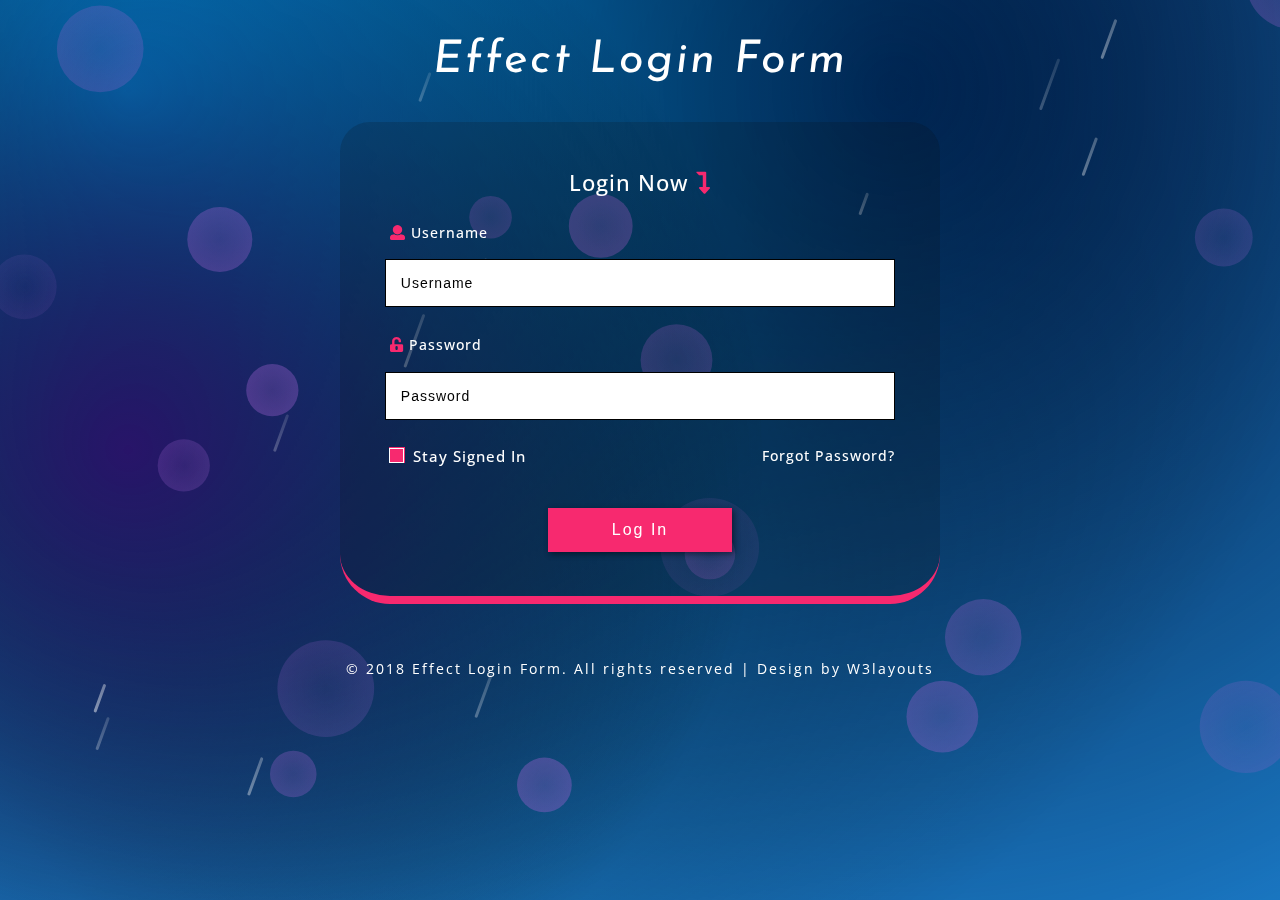
<file: AkademiPlusFinishingProject/wwwroot/effect_login_form-web/index.html>
<!--Author: W3layouts
Author URL: http://w3layouts.com
License: Creative Commons Attribution 3.0 Unported
License URL: http://creativecommons.org/licenses/by/3.0/
-->
<!DOCTYPE HTML>
<html lang="zxx">

<head>
	<title>Effect Login Form Responsive Widget Template :: w3layouts</title>
	<!-- Meta tag Keywords -->
	<meta name="viewport" content="width=device-width, initial-scale=1">
	<meta charset="UTF-8" />
	<meta name="keywords" content="Effect Login Form Responsive Widget,Login form widgets, Sign up Web forms , Login signup Responsive web form,Flat Pricing table,Flat Drop downs,Registration Forms,News letter Forms,Elements"
	/>
	<script>
		addEventListener("load", function () {
			setTimeout(hideURLbar, 0);
		}, false);

		function hideURLbar() {
			window.scrollTo(0, 1);
		}
	</script>
	<!-- Meta tag Keywords -->
	<!-- css files -->
	<link rel="stylesheet" href="css/style.css" type="text/css" media="all" />
	<!-- Style-CSS -->
	<link rel="stylesheet" href="css/fontawesome-all.css">
	<!-- Font-Awesome-Icons-CSS -->
	<!-- //css files -->
	<!-- web-fonts -->
	<link href="//fonts.googleapis.com/css?family=Josefin+Sans:100,100i,300,300i,400,400i,600,600i,700,700i" rel="stylesheet">
	<link href="//fonts.googleapis.com/css?family=Open+Sans:300,300i,400,400i,600,600i,700,700i,800,800i" rel="stylesheet">
	<!-- //web-fonts -->
</head>

<body>
	<!-- bg effect -->
	<div id="bg">
		<canvas></canvas>
		<canvas></canvas>
		<canvas></canvas>
	</div>
	<!-- //bg effect -->
	<!-- title -->
	<h1>Effect Login Form</h1>
	<!-- //title -->
	<!-- content -->
	<div class="sub-main-w3">
		<form action="#" method="post">
			<h2>Login Now
				<i class="fas fa-level-down-alt"></i>
			</h2>
			<div class="form-style-agile">
				<label>
					<i class="fas fa-user"></i>
					Username
				</label>
				<input placeholder="Username" name="Name" type="text" required="">
			</div>
			<div class="form-style-agile">
				<label>
					<i class="fas fa-unlock-alt"></i>
					Password
				</label>
				<input placeholder="Password" name="Password" type="password" required="">
			</div>
			<!-- checkbox -->
			<div class="wthree-text">
				<ul>
					<li>
						<label class="anim">
							<input type="checkbox" class="checkbox" required="">
							<span>Stay Signed In</span>
						</label>
					</li>
					<li>
						<a href="#">Forgot Password?</a>
					</li>
				</ul>
			</div>
			<!-- //checkbox -->
			<input type="submit" value="Log In">
		</form>
	</div>
	<!-- //content -->

	<!-- copyright -->
	<div class="footer">
		<p>&copy; 2018 Effect Login Form. All rights reserved | Design by
			<a href="http://w3layouts.com">W3layouts</a>
		</p>
	</div>
	<!-- //copyright -->

	<!-- Jquery -->
	<script src="js/jquery-3.3.1.min.js"></script>
	<!-- //Jquery -->

	<!-- effect js -->
	<script src="js/canva_moving_effect.js"></script>
	<!-- //effect js -->

</body>

</html>
</file>
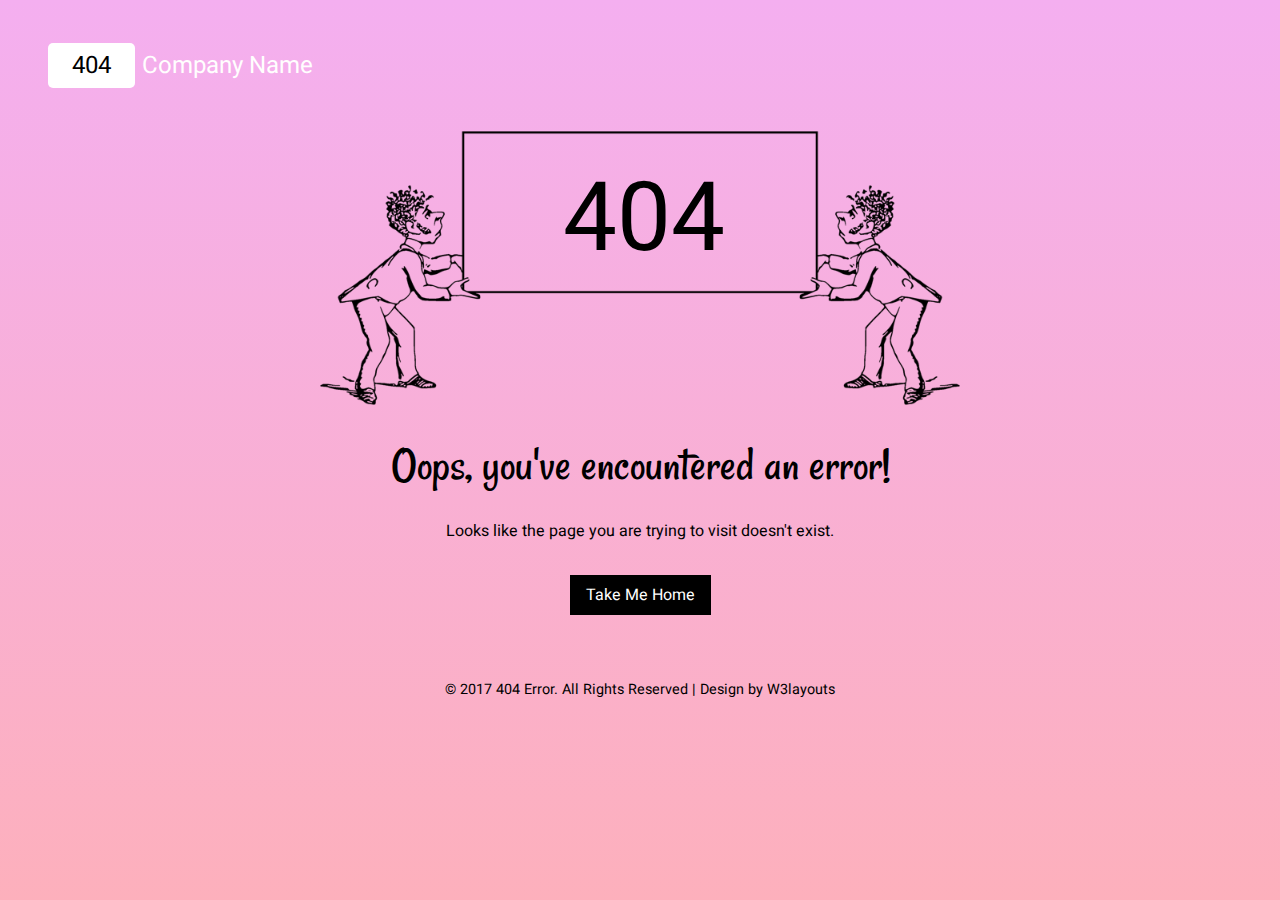
<file: AkademiPlusFinishingProject/wwwroot/web404_error-web_Free/index.html>
<!--Author: W3layouts
Author URL: http://w3layouts.com
License: Creative Commons Attribution 3.0 Unported
License URL: http://creativecommons.org/licenses/by/3.0/
-->
<!DOCTYPE html>
<html lang="en">
<head>
<title>404 Error a Flat Responsive Widget Template :: w3layouts</title>
<meta name="viewport" content="width=device-width, initial-scale=1" />
<meta http-equiv="Content-Type" content="text/html; charset=utf-8" />
<meta name="keywords" content="404 Error Responsive, Login Form Web Template, Flat Pricing Tables, Flat Drop-Downs, Sign-Up Web Templates, Flat Web Templates, Login Sign-up Responsive Web Template, Smartphone Compatible Web Template, Free Web Designs for Nokia, Samsung, LG, Sony Ericsson, Motorola Web Design" />
<script type="application/x-javascript"> addEventListener("load", function() { setTimeout(hideURLbar, 0); }, false); function hideURLbar(){ window.scrollTo(0,1); } </script>
<!-- font files -->
<link href="//fonts.googleapis.com/css?family=Heebo:100,300,400,500,700,800,900" rel="stylesheet">
<link href="//fonts.googleapis.com/css?family=Rancho" rel="stylesheet">
<!-- /font files -->
<!-- css files -->
<link href="css/style.css" rel="stylesheet" type="text/css" media="all" />
<!-- /css files -->
<body>
<div class="agileits-main">
	<a href="#"><h1><span>404</span>Company name</h1></a>
	<div class="w3ls-container text-center">
		<div class="w3layouts-image text-center">
			<img src="images/board.png" alt="" />
			<h2 class="header-w3ls">404</h2>
		</div>	
		<h3 class="img-txt">Oops, you've encountered an error!</h3>
		<p>Looks like the page you are  trying to visit doesn't exist.</p>
		<div class="agileits-link">
			<a href="index.html">take me home</a>
		</div>	
	</div>
	<div class="w3ls-footer">
		<p> &copy; 2017 404 Error. All Rights Reserved | Design by <a href="http://w3layouts.com" target="=_blank">W3layouts</a></p>
	</div>

</div>
</body>
</html>
</file>
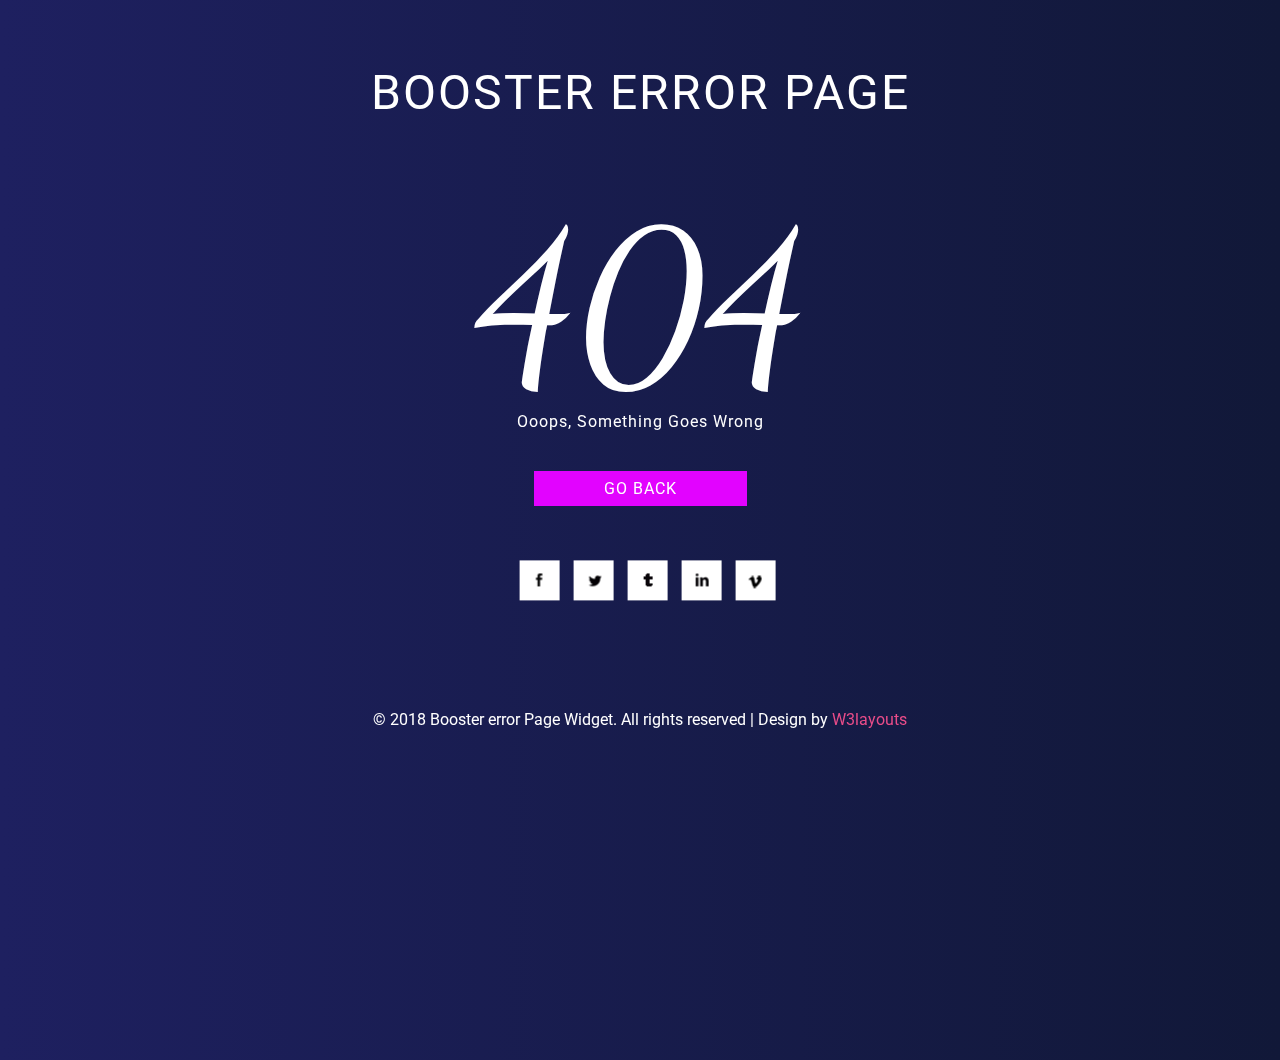
<file: AkademiPlusFinishingProject/wwwroot/booster_error_page-starter/web/index.html>
<!--
Author: W3layouts
Author URL: http://w3layouts.com
License: Creative Commons Attribution 3.0 Unported
License URL: http://creativecommons.org/licenses/by/3.0/
-->
<!DOCTYPE html>
<html>
<head>
<title>Booster error Page Widget Flat Responsive Widget Template :: w3layouts</title>
<!--meta tags -->
      <meta charset="UTF-8">
      <meta name="viewport" content="width=device-width, initial-scale=1">
<meta name="keywords" content="Booster error Page Widget Responsive web template, Bootstrap Web Templates, Flat Web Templates, Android Compatible web template, 
Smartphone Compatible web template, free webdesigns for Nokia, Samsung, LG, SonyEricsson, Motorola web design" />
<script type="application/x-javascript"> addEventListener("load", function() { setTimeout(hideURLbar, 0); }, false);
		function hideURLbar(){ window.scrollTo(0,1); } </script>
<!-- //for-mobile-apps -->
<link href="css/style.css" rel="stylesheet" type="text/css" media="all" />
<link href="//fonts.googleapis.com/css?family=Roboto:100,100i,300,300i,400,400i,500,500i,700,700i,900,900i" rel="stylesheet">
<link href="//fonts.googleapis.com/css?family=Dancing+Script:400,700&amp;subset=latin-ext,vietnamese" rel="stylesheet">
</head>
<body>
<div class="animating-bg"></div>
	<div class="main-heading">
		<h3>Booster error page</h3>
   </div>
	<div class="main">
		<h1>404</h1>
		<h2>ooops, something goes wrong</h2>
		<div class="more_w3ls">
			<a href="index.html">Go Back</a>
		</div>
		<div class="wthree_social_icons">
			<div>
				<a href="#"><span>Facebook</span></a>
				<a href="#"><span>Twitter</span></a>
				<a href="#"><span>Tumblr</span></a>
				<a href="#"><span>LinkedIn</span></a>
				<a href="#"><span>Vimeo</span></a>
			</div>
		</div>
		<div class="copyright">
			<p>© 2018 Booster error Page Widget. All rights reserved | Design by <a href="http://w3layouts.com">W3layouts</a></p>
		</div>
	</div>
</body>
</html>
</file>
<file: AkademiPlusFinishingProject/wwwroot/web404_error-web_Free/css/style.css>
/*--A Design by W3layouts 
Author: W3layout
Author URL: http://w3layouts.com
License: Creative Commons Attribution 3.0 Unported
License URL: http://creativecommons.org/licenses/by/3.0/
--*/

/*--- reset code ---*/
html,body,div,span,applet,object,iframe,h1,h2,h3,h4,h5,h6,p,blockquote,pre,a,abbr,acronym,address,big,cite,code,del,dfn,em,img,ins,kbd,q,s,samp,small,strike,strong,sub,sup,tt,var,b,u,i,dl,dt,dd,ol,nav ul,nav li,fieldset,form,label,legend,table,caption,tbody,tfoot,thead,tr,th,td,article,aside,canvas,details,embed,figure,figcaption,footer,header,hgroup,menu,nav,output,ruby,section,summary,time,mark,audio,video {
	margin:0;
	padding:0;
	border:0;
	font-size:100%;
	font:inherit;
	vertical-align:baseline;
}
article, aside, details, figcaption, figure,footer, header, hgroup, menu, nav, section {
	display: block;
}
ol,ul {
	list-style:none;
	margin:0px;
	padding:0px;
}
blockquote,q {
	quotes:none;
}
blockquote:before,blockquote:after,q:before,q:after {
	content:'';
	content:none;
}
table {
	border-collapse:collapse;
	border-spacing:0;
}

/* start editing from here */
a {
	text-decoration:none;
}
.txt-rt {
	text-align:right;
}/* text align right */
.txt-lt {
	text-align:left;
}/* text align left */
.txt-center {
	text-align:center;
/*-- W3Layouts --*/	
}/* text align center */
.float-rt {
	float:right;
}/* float right */
.float-lt {
	float:left;
}/* float left */
.clear {
	clear:both;
}/* clear float */
.pos-relative {
	position:relative;
}/* Position Relative */
.pos-absolute {
	position:absolute;
}/* Position Absolute */
.vertical-base {	
	vertical-align:baseline;
}/* vertical align baseline */
.vertical-top {	
	vertical-align:top;
}/* vertical align top */
nav.vertical ul li {	
	display:block;
}/* vertical menu */
nav.horizontal ul li {	
	display: inline-block;
}/* horizontal menu */
img {
	max-width:100%;
}
/*--- end reset code ---*/
body {
		font-family: 'Heebo', sans-serif;
		background:linear-gradient(#f4aff0,#fdb0bc);
		background-attachment: fixed;
		background-size: cover;
}	
p{
	font-size:1em;
	line-height:1.5;
}
.text-center{
	text-align:center;
}
/* Header */
a{
	transition: 0.5s all;
	-webkit-transition: 0.5s all;
	-moz-transition: 0.5s all;
	-o-transition: 0.5s all;
	-ms-transition: 0.5s all;
	text-decoration: none;
}

.w3ls-container {
    width: 50%;
    margin: auto;
    padding: 0em 0 4em;
}
.agileits-main h1 {
    color: #fffefe;
    display: inline-block;
    padding: 2em;
    font-size: 1.5em;
	font-family: 'Heebo', sans-serif;
    text-transform: capitalize;
}
.agileits-main h1 span {
    color: #000;
    font-size: 1em;
    background: #fff;
    margin-right: 0.3em;
    padding: 0.2em 1em;
    border-radius: 5px;
}
h2.header-w3ls {
    font-size: 7em;
    padding: 0.3em 0 0;
    text-align: center;
    color: #000;
    position: absolute;
    top: 10px;
    left: 38%;
}
.w3layouts-image{
	 position:relative;
}
.w3layouts-image img{
     width: 100%;
}
h3.img-txt {
    font-family: 'Rancho', cursive;
    font-size: 3em;
    margin: 0.5em 0;
    color: #000;
}
.agileits-link a {
    display: inline-block;
    padding: 0.5em 1em;
    background: #000;
    margin: 2em 0 0;
    color: #fff;
    font-size: 1em;
    text-transform: capitalize;
}
.agileits-link a:hover{
	background: #fff;
	color:#000;
}
.w3ls-footer p{
	text-align:center;
    font-size: 0.9em;
}
.w3ls-footer p a {
	color:#000;
}
.w3ls-footer p a:hover {
	color:#000;
}

@media screen and (max-width: 1440px){
	h2.header-w3ls {
		top: -6px;
	}
}
@media screen and (max-width: 1366px){
	h2.header-w3ls {
		top: -11px;
		left:36%;
	}
}
@media screen and (max-width: 1280px){
	h2.header-w3ls {
		top: -11px;
		left: 38%;
		font-size: 6em;
	}
}
@media screen and (max-width: 1080px){
	h2.header-w3ls {
		left: 35%;
	}
}
@media screen and (max-width: 1024px){
	h2.header-w3ls {
		top: -15px;
	}
	.w3ls-footer {
		padding-bottom: 3em;
	}
}
@media screen and (max-width: 991px){
	.w3ls-container {
		width: 52%;
	}
}
@media screen and (max-width: 900px){
	h2.header-w3ls {
		top: -13px;
		font-size:5.2em;
	}
	.w3ls-container {
		width: 56%;
	}
	h3.img-txt {
		font-size: 2.5em;
	}
}
@media screen and (max-width: 800px){
	.w3ls-container {
		width: 64%;
	}
}
@media screen and (max-width: 667px){
	h3.img-txt {
		font-size: 2.3em;
	}
	h2.header-w3ls {
		top: -17px;
		left:32%;
	}
}
@media screen and (max-width: 640px){
	h2.header-w3ls {
		font-size: 5em;
	}
}
@media screen and (max-width: 600px){
	.w3ls-container {
		width: 68%;
	}
	h3.img-txt {
		font-size: 2.2em;
	}
}
@media screen and (max-width: 568px){
	.w3ls-container {
		width: 71%;
	}
}
@media screen and (max-width: 480px){
	h2.header-w3ls {
		font-size: 4em;
		top: -5px;
		left: 37%;
	}
	.w3ls-container {
		width: 84%;
	}
	.agileits-main h1 span {
		padding: 0.1em 0.8em;
	}
	.agileits-main h1 {
       font-size: 1.4em;
	}
}
@media screen and (max-width: 414px){
	h3.img-txt {
		font-size: 2em;
	}
	p {
		font-size: 0.9em;
	}
	h2.header-w3ls {
		font-size: 4em;
		top: -9px;
		left: 34%;
	}
}
@media screen and (max-width: 384px){
	h2.header-w3ls {
		font-size: 3.8em;
		top: -12px;
		left: 34%;
	}
	h3.img-txt {
		font-size: 1.8em;
	}
	.w3ls-container {
		width: 91%;
	}
}
@media screen and (max-width: 320px){
	.agileits-main h1 {
		padding: 2em 1em;
	}
	h2.header-w3ls {
		font-size: 3.5em;
		top: -14px;
	}
	h3.img-txt {
		font-size: 1.5em;
	}
	.w3ls-footer p {
		padding: 0 1em;
	}
}
/* -- //Responsive code -- */
</file>
<file: AkademiPlusFinishingProject/wwwroot/effect_login_form-web/css/style.css>
/*--
Author: W3layouts
Author URL: http://w3layouts.com
License: Creative Commons Attribution 3.0 Unported
License URL: http://creativecommons.org/licenses/by/3.0/
--*/

/* reset */

html,
body,
div,
span,
applet,
object,
iframe,
h1,
h2,
h3,
h4,
h5,
h6,
p,
blockquote,
pre,
a,
abbr,
acronym,
address,
big,
cite,
code,
del,
dfn,
em,
img,
ins,
kbd,
q,
s,
samp,
small,
strike,
strong,
sub,
sup,
tt,
var,
b,
u,
i,
dl,
dt,
dd,
ol,
nav ul,
nav li,
fieldset,
form,
label,
legend,
table,
caption,
tbody,
tfoot,
thead,
tr,
th,
td,
article,
aside,
canvas,
details,
embed,
figure,
figcaption,
footer,
header,
hgroup,
menu,
nav,
output,
ruby,
section,
summary,
time,
mark,
audio,
video {
    margin: 0;
    padding: 0;
    border: 0;
    font-size: 100%;
    font: inherit;
    vertical-align: baseline;
}

article,
aside,
details,
figcaption,
figure,
footer,
header,
hgroup,
menu,
nav,
section {
    display: block;
}

ol,
ul {
    list-style: none;
    margin: 0px;
    padding: 0px;
}

blockquote,
q {
    quotes: none;
}

blockquote:before,
blockquote:after,
q:before,
q:after {
    content: '';
    content: none;
}

table {
    border-collapse: collapse;
    border-spacing: 0;
}

/* start editing from here */

a {
    text-decoration: none;
}

.txt-rt {
    text-align: right;
}

/* text align right */

.txt-lt {
    text-align: left;
}

/* text align left */

.txt-center {
    text-align: center;
}

/* text align center */

.float-rt {
    float: right;
}

/* float right */

.float-lt {
    float: left;
}

/* float left */

.clear {
    clear: both;
}

/* clear float */

.pos-relative {
    position: relative;
}

/* Position Relative */

.pos-absolute {
    position: absolute;
}

/* Position Absolute */

.vertical-base {
    vertical-align: baseline;
}

/* vertical align baseline */

.vertical-top {
    vertical-align: top;
}

/* vertical align top */

nav.vertical ul li {
    display: block;
}

/* vertical menu */

nav.horizontal ul li {
    display: inline-block;
}

/* horizontal menu */

img {
    max-width: 100%;
}

/*end reset*/

body {
    font-family: 'Open Sans', sans-serif;
    font-size: 100%;
    background: #2196F3;
}

/*--header--*/

h1 {
    font-size: 3.5em;
    color: #fff;
    letter-spacing: 3px;
    text-align: center;
    font-style: italic;
    margin: 3vw 1vw;
    font-family: 'Josefin Sans', sans-serif;
}

h1 span,
h2 i {
    color: #f7296f;
}

h2 {
    color: #fff;
    font-size: 22px;
    font-weight: 500;
    letter-spacing: 1px;
    text-transform: capitalize;
    margin-bottom: 1em;
}

/*--//header--*/

/*-- content --*/

.sub-main-w3 {
    display: -webkit-flex;
    display: -webkit-box;
    display: -moz-flex;
    display: -moz-box;
    display: -ms-flexbox;
    display: flex;
    align-items: center;
    -webkit-box-pack: center;
    -moz-box-pack: center;
    -ms-flex-pack: center;
    -webkit-justify-content: center;
    justify-content: center;
}

.sub-main-w3 form {
    max-width: 600px;
    margin: 0 5vw;
    background: rgba(10, 10, 10, 0.17);
    padding: 3.5vw;
    box-sizing: border-box;
    display: -webkit-flex;
    display: flex;
    flex-wrap: wrap;
    justify-content: center;
    border-bottom: 8px solid #f7296f;
    border-radius: 30px 30px 50px 50px;
}

.form-style-agile {
    margin-bottom: 1.5em;
    flex-basis: 100%;
    -webkit-flex-basis: 100%;
}

.sub-main-w3 label {
    font-size: 14px;
    color: #fff;
    display: inline-block;
    font-weight: 500;
    margin-bottom: 12px;
    text-transform: capitalize;
    letter-spacing: 1px;
}

.sub-main-w3 label i {
    font-size: 15px;
    margin-left: 5px;
    color: #f7296f;
    border-radius: 50%;
    line-height: 1.9;
    text-align: center;
}

.form-style-agile input[type="text"],
.form-style-agile input[type="password"] {
    width: 100%;
    color: #000;
    outline: none;
    font-size: 14px;
    letter-spacing: 1px;
    padding: 15px 15px;
    box-sizing: border-box;
    border: none;
    border: 1px solid #000;
    background: #fff;
}

.sub-main-w3 input[type="submit"] {
    color: #fff;
    background: #f7296f;
    border: none;
    padding: 13px 0;
    margin-top: 30px;
    outline: none;
    width: 36%;
    font-size: 16px;
    cursor: pointer;
    letter-spacing: 2px;
    -webkit-transition: 0.5s all;
    -o-transition: 0.5s all;
    -moz-transition: 0.5s all;
    -ms-transition: 0.5s all;
    transition: 0.5s all;
    box-shadow: 2px 2px 6px rgba(0, 0, 0, 0.49);
}

.sub-main-w3 input[type="submit"]:hover {
    background: #000;
    -webkit-transition: 0.5s all;
    -o-transition: 0.5s all;
    -moz-transition: 0.5s all;
    -ms-transition: 0.5s all;
    transition: 0.5s all;
}

.wthree-text {
    width: 100%;
}

.wthree-text ul li:nth-child(1) {
    float: left;
}

.wthree-text ul li:nth-child(2) {
    float: right;
}

.wthree-text ul li {
    display: inline-block;
}

.wthree-text ul li a {
    color: #fff;
    font-size: 14px;
    letter-spacing: 1px;
    font-weight: 500;
}

/*-- checkbox --*/

.wthree-text label {
    font-size: 15px;
    color: #fff;
    cursor: pointer;
    position: relative;
}

.wthree-text {
    text-align: center;
}

input.checkbox {
    background: #f7296f;
    cursor: pointer;
    width: 1.2em;
    height: 1.2em;
    vertical-align: text-bottom;
}

input.checkbox:before {
    content: "";
    position: absolute;
    width: 1.2em;
    height: 1.2em;
    background: inherit;
    cursor: pointer;
}

input.checkbox:after {
    content: "";
    position: absolute;
    top: 4px;
    left: 4px;
    z-index: 1;
    width: 1em;
    height: 1em;
    border: 1px solid #fff;
    -webkit-transition: .4s ease-in-out;
    -moz-transition: .4s ease-in-out;
    -o-transition: .4s ease-in-out;
    transition: .4s ease-in-out;
}

input.checkbox:checked:after {
    -webkit-transform: rotate(-45deg);
    -moz-transform: rotate(-45deg);
    -o-transform: rotate(-45deg);
    -ms-transform: rotate(-45deg);
    transform: rotate(-45deg);
    height: .5rem;
    border-color: #fff;
    border-top-color: transparent;
    border-right-color: transparent;
}

.anim input.checkbox:checked:after {
    -webkit-transform: rotate(-45deg);
    -moz-transform: rotate(-45deg);
    -o-transform: rotate(-45deg);
    -ms-transform: rotate(-45deg);
    transform: rotate(-45deg);
    height: .5rem;
    border-color: transparent;
    border-right-color: transparent;
    animation: .4s rippling .4s ease;
    animation-fill-mode: forwards;
}

@keyframes rippling {
    50% {
        border-left-color: #fff;
    }
    100% {
        border-bottom-color: #fff;
        border-left-color: #fff;
    }
}

/*-- //checkbox --*/

/*--placeholder-color--*/

::-webkit-input-placeholder {
    color: #000;
}

:-moz-placeholder {
    /* Firefox 18- */
    color: #000;
}

::-moz-placeholder {
    /* Firefox 19+ */
    color: #000;
}

:-ms-input-placeholder {
    color: #000;
}

/*-- //placeholder-color --*/

/*-- //content --*/

/*-- copyright --*/

.footer {
    margin: 4vw .3vw 2vw;
}

.footer p {
    font-size: 14px;
    color: #fff;
    letter-spacing: 2px;
    text-align: center;
    line-height: 1.8;
}

.footer p a {
    color: #fff;
    -webkit-transition: 0.5s all;
    -o-transition: 0.5s all;
    -moz-transition: 0.5s all;
    -ms-transition: 0.5s all;
    transition: 0.5s all;
}

.footer p a:hover {
    color: #f7296f;
    -webkit-transition: 0.5s all;
    -o-transition: 0.5s all;
    -moz-transition: 0.5s all;
    -ms-transition: 0.5s all;
    transition: 0.5s all;
}

/*-- //copyright --*/

/*-- bg effect --*/

#bg {
    position: fixed;
    top: 0;
    left: 0;
    width: 100%;
    height: 100%;
    z-index: -1;
}

#bg canvas {
    position: absolute;
    top: 0;
    left: 0;
    width: 100%;
    height: 100%;
}

/*-- //bg effect --*/

/*--responsive--*/

@media(max-width:1920px) {
    h1 {
        font-size: 3.5vw;
    }
}

@media(max-width:1024px) {
    h1 {
        font-size: 4.5vw;
    }
}

@media(max-width:800px) {
    h1 {
        font-size: 2.6em;
    }
}

@media(max-width:480px) {
    h1 {
        font-size: 2.3em;
        letter-spacing: 1px;
    }
    .sub-main-w3 form {
        padding: 7.5vw;
    }
    .footer p {
        letter-spacing: 1px;
    }
}

@media(max-width:414px) {
    .form-style-agile input[type="text"],
    .form-style-agile input[type="password"] {
        font-size: 13px;
        padding: 13px 15px;
    }
    .wthree-text ul li:nth-child(1),
    .wthree-text ul li:nth-child(2) {
        float: none;
    }
    .wthree-text ul li:nth-child(2) {
        margin-top: 10px;
    }
    .sub-main-w3 input[type="submit"] {
        width: 56%;
    }
    .wthree-text ul li {
        display: block;
    }
}

@media(max-width:320px) {
    h1 {
        font-size: 1.8em;
        margin: 5vw 1vw;
    }
    .sub-main-w3 form {
        padding: 25px 14px;
    }
}

/*--//responsive--*/
</file>
<file: AkademiPlusFinishingProject/wwwroot/booster_error_page-starter/web/css/style.css>
/*--
Author: W3layouts
Author URL: http://w3layouts.com
License: Creative Commons Attribution 3.0 Unported
License URL: http://creativecommons.org/licenses/by/3.0/
--*/
/* reset */
html,body,div,span,applet,object,iframe,h1,h2,h3,h4,h5,h6,p,blockquote,pre,a,abbr,acronym,address,big,cite,code,del,dfn,em,img,ins,kbd,q,s,samp,small,strike,strong,sub,sup,tt,var,b,u,i,dl,dt,dd,ol,nav ul,nav li,fieldset,form,label,legend,table,caption,tbody,tfoot,thead,tr,th,td,article,aside,canvas,details,embed,figure,figcaption,footer,header,hgroup,menu,nav,output,ruby,section,summary,time,mark,audio,video{margin:0;padding:0;border:0;font-size:100%;font:inherit;vertical-align:baseline;}
article, aside, details, figcaption, figure,footer, header, hgroup, menu, nav, section {display: block;}
ol,ul{list-style:none;margin:0px;padding:0px;}
blockquote,q{quotes:none;}
blockquote:before,blockquote:after,q:before,q:after{content:'';content:none;}
table{border-collapse:collapse;border-spacing:0;}
/* start editing from here */
a{text-decoration:none;}
.txt-rt{text-align:right;}/* text align right */
.txt-lt{text-align:left;}/* text align left */
.txt-center{text-align:center;}/* text align center */
.float-rt{float:right;}/* float right */
.float-lt{float:left;}/* float left */
.clear{clear:both;}/* clear float */
.pos-relative{position:relative;}/* Position Relative */
.pos-absolute{position:absolute;}/* Position Absolute */
.vertical-base{	vertical-align:baseline;}/* vertical align baseline */
.vertical-top{	vertical-align:top;}/* vertical align top */
nav.vertical ul li{	display:block;}/* vertical menu */
nav.horizontal ul li{	display: inline-block;}/* horizontal menu */
img{max-width:100%;}
/*end reset*/
body, html {
  height: 100%;
  width: 100%;
}

body {
  background-color: #111838;
  background: -moz-linear-gradient(left,  #1e2060 0%, #111838 100%); 
  background: -webkit-gradient(linear, left top, right top, color-stop(0%,#1e2060), color-stop(100%,#111838));
  background: -webkit-linear-gradient(left,  #1e2060 0%,#111838 100%);
  background: -o-linear-gradient(left,  #1e2060 0%,#111838 100%); 
  background: -ms-linear-gradient(left,  #1e2060 0%,#111838 100%); 
  background: linear-gradient(to right,  #1e2060 0%,#111838 100%); 
  filter: progid:DXImageTransform.Microsoft.gradient( startColorstr='#1e2060', endColorstr='#111838',GradientType=1 );
  margin: 0;
  padding: 0;
}

.animating-bg {
  /* background-image: url("your image path"); */
  background-repeat: repeat;
  height: 200%;
  width: 200%;
  transform: rotate(45deg);
  top: -50%;
  left: -50%;
  position: fixed;
  animation-name: animate-bg;
  -webkit-animation-name: animate-bg;
  animation-duration: 60s;
  animation-timing-function: linear;
  animation-delay: 0s;
  animation-iteration-count: infinite;
  animation-direction: normal;
  animation-play-state: running;
  -webkit-animation-duration: 60s;
  -webkit-animation-timing-function: linear;
  -webkit-animation-delay: 0s;
  -webkit-animation-iteration-count: infinite;
  -webkit-animation-direction: normal;
  -webkit-animation-play-state: running;
	z-index: -1;
}

@keyframes animate-bg
{
	0%   {background-position: 0 0;transform: rotate(45deg) scale(1);}
	50%   {background-position: 0 1000%;transform: rotate(45deg) scale(1);}
  75%   {transform: rotate(45deg) scale(2);}
  100%   {background-position: 0 1600%;transform: rotate(45deg) scale(2.75);}
}
@-webkit-keyframes animate-bg
{
	0%   {background-position: 0 0;transform: rotate(45deg) scale(1);}
	50%   {background-position: 0 1000%;transform: rotate(45deg) scale(1);}
  75%   {transform: rotate(45deg) scale(2); opacity: 1}
  100%   {background-position: 0 1600%;transform: rotate(45deg) scale(2.75); opacity: 0;}
}
.main-heading h3 {
    font-size: 3em;
    color: #fff;
    text-align: center;
    letter-spacing: 2px;
    text-transform: uppercase;
	font-family: 'Roboto', sans-serif;
}
.main-heading {
    margin: 4em 0 0 0;
}
/*-- main --*/

.copyright p{
	font-size: 1em;
    color:#fff;
    margin:14em 0 0;
    line-height: 1.8em;
    text-align: center;
	font-family: 'Roboto', sans-serif;
}
.copyright p a{
	color:#EA4C89;
}
.copyright p a:hover{
	text-decoration:underline;
}
.main{
	text-align:center;
}
/* Sweep To Bottom */
.hvr-sweep-to-bottom {
  display: inline-block;
  vertical-align: middle;
  -webkit-transform: translateZ(0);
  transform: translateZ(0);
  box-shadow: 0 0 1px rgba(0, 0, 0, 0);
  -webkit-backface-visibility: hidden;
  backface-visibility: hidden;
  -moz-osx-font-smoothing: grayscale;
  position: relative;
  -webkit-transition-property: color;
  transition-property: color;
  -webkit-transition-duration: 0.3s;
  transition-duration: 0.3s;
}
.hvr-sweep-to-bottom:before {
  content: "";
  position: absolute;
  z-index: -1;
  top: 0;
  left: 0;
  right: 0;
  bottom: 0;
  background:#61DDF0;
  -webkit-transform: scaleY(0);
  transform: scaleY(0);
  -webkit-transform-origin: 50% 0;
  transform-origin: 50% 0;
  -webkit-transition-property: transform;
  transition-property: transform;
  -webkit-transition-duration: 0.3s;
  transition-duration: 0.3s;
  -webkit-transition-timing-function: ease-out;
  transition-timing-function: ease-out;
}
.hvr-sweep-to-bottom:hover, .hvr-sweep-to-bottom:focus, .hvr-sweep-to-bottom:active {
  color: white;
}
.hvr-sweep-to-bottom:hover:before, .hvr-sweep-to-bottom:focus:before, .hvr-sweep-to-bottom:active:before {
  -webkit-transform: scaleY(1);
  transform: scaleY(1);
}
.main h1{
	font-size: 13em;
    color: #fff;
	margin:0.4em 0 0;
    line-height: 1;
	font-family: 'Dancing Script', cursive;
}
.main h2{
	font-size: 1em;
    color: #fff;
    text-transform: capitalize;
	font-family: 'Roboto', sans-serif;
    letter-spacing: 1px;
}
.more_w3ls {
    margin:3em 0 5em;
}
.more_w3ls a{
	padding: 8px 70px;
    background:#e203ff;
    text-decoration: none;
    color: #fff;
    font-size: 1em;
	font-family: 'Roboto', sans-serif;
    letter-spacing: 1px;
    text-transform: uppercase;
	transition:.5s ease-in;
	-webkit-transition:.5s ease-in;
	-moz-transition:.5s ease-in;
	-o-transition:.5s ease-in;
	-ms-transition:.5s ease-in;
}
.more_w3ls a:hover{
	background:#fff;
	color:#212121;
}
.wthree_social_icons{
	position:relative;
}
.wthree_social_icons div{
  display: inline-block;
  position:absolute;
  top:50%;
  left:48.5%;
  -ms-transform:translate(-40%,-40%);
  -webkit-transform:translate(-40%,-40%);
  transform:translate(-40%,-40%);
  -moz-transform:translate(-40%,-40%);
  -o-transform:translate(-40%,-40%);
}

/* Icons */

.wthree_social_icons a {
	color: #fff;
    background: #FFFFFF;
    text-align: center;
    text-decoration: none;
    position: relative;
    display: inline-block;
    width:40px;
	height:40px;
    margin: 0 5px;
    -o-transition: all .5s;
    -webkit-transition: all .5s;
    -moz-transition: all .5s;
    transition: all .5s;
    -webkit-font-smoothing: antialiased;
}
.wthree_social_icons a:nth-of-type(1):hover{
	background:#3b5998;
}
.wthree_social_icons a:nth-of-type(2):hover{
	background:#55acee;
}
.wthree_social_icons a:nth-of-type(3):hover{
	background:#35465c;
}
/*-- w3layouts --*/
.wthree_social_icons a:nth-of-type(4):hover{
	background:#00a0dc;
}
.wthree_social_icons a:nth-of-type(5):hover{
	background:#162221;
}

/* pop-up text */

.wthree_social_icons a span {
	color:#212121;
	position:absolute;
	bottom:0;
	left:-25px;
	right:-25px;
	padding:5px 7px;
	z-index:-1;
	font-size:14px;
	background:#fff;
	visibility:hidden;
	opacity:0;
	-o-transition:all .5s cubic-bezier(0.68, -0.55, 0.265, 1.55);
	-webkit-transition: all .5s cubic-bezier(0.68, -0.55, 0.265, 1.55);
	-moz-transition: all .5s cubic-bezier(0.68, -0.55, 0.265, 1.55);
	transition: all .5s cubic-bezier(0.68, -0.55, 0.265, 1.55);
}

/* pop-up text arrow */

.wthree_social_icons a span:before {
	content:'';
	width: 0; 
	height: 0; 
	border-left: 5px solid transparent;
	border-right: 5px solid transparent;
	border-top: 5px solid #fff;
	position:absolute;
	bottom:-4px;
	left:40px;
}

/* text pops up when icon is in hover state */

.wthree_social_icons a:hover span {
	bottom:50px;
	visibility:visible;
	opacity:1;
}

/*-- agileits --*/
/* font awesome icons */
.wthree_social_icons a:before {
	transition:.5s ease-in;
	-webkit-transition:.5s ease-in;
	-moz-transition:.5s ease-in;
	-o-transition:.5s ease-in;
	-ms-transition:.5s ease-in;
}
.wthree_social_icons a:nth-of-type(1):before {
	content:'';
	background:url(../images/img-sp.png) no-repeat 13px 11px;
	display:block;
	width:40px;
	height:40px;
}
.wthree_social_icons a:nth-of-type(1):hover:before {
	background-position:13px -25px;
}
.wthree_social_icons a:nth-of-type(2):before {
	content:'';
	background:url(../images/img-sp.png) no-repeat -18px 11px;
	display:block;
	width:40px;
	height:40px;
}
.wthree_social_icons a:nth-of-type(2):hover:before {
	background-position:-18px -28px;
}
.wthree_social_icons a:nth-of-type(3):before {
	content:'';
	background:url(../images/img-sp.png) no-repeat -53px 11px;
	display:block;
	width:40px;
	height:40px;
}
.wthree_social_icons a:nth-of-type(3):hover:before {
	background-position:-53px -29px;
}
.wthree_social_icons a:nth-of-type(4):before {
	content:'';
	background:url(../images/img-sp.png) no-repeat -89px 11px;
	display:block;
	width:40px;
	height:40px;
}
.wthree_social_icons a:nth-of-type(4):hover:before {
	background-position:-89px -28px;
}
.wthree_social_icons a:nth-of-type(5):before {
/*-- w3layouts --*/
	content:'';
	background:url(../images/img-sp.png) no-repeat -122px 11px;
	display:block;
	width:40px;
	height:40px;
}
.wthree_social_icons a:nth-of-type(5):hover:before {
	background-position:-122px -28px;
}
/*-----start-responsive-design------*/
@media (max-width:1366px){
	.copyright p {
		margin: 13em 0 0;
	}
}
@media (max-width:1280px){
	body {
		padding-bottom: 6em;
	}
}
@media (max-width:1080px){
	.main h1 {
		font-size: 11em;
	}
}
@media (max-width:800px){
	.main h1 {
		font-size: 9em;
	}
	.main h2 {
		font-size: 14px;
	}
	.more_w3ls a {
		padding: 8px 45px;
		font-size: 14px;
	}
	body {
		padding-bottom: 10em;
	}
}
@media (max-width:768px){
	body {
		padding-bottom:18.77em;
	}
	.main h1 {
		margin: 0.5em 0 0;
	}
}
@media (max-width:736px){
/*-- agileits --*/
	.wthree_social_icons div {
		left: 46.5%;
	}
	.copyright p {
		margin: 10em 0 0;
	}
	body {
		padding-bottom: 5em;
	}
}
@media (max-width:667px){
	.main h1 {
		margin: 0.3em 0 0;
	}
}
@media (max-width:640px){
	.main h1 {
		font-size: 7em;
	}
	.nav_w3l ul li a {
		font-size: 14px;
	}
	.copyright p {
		margin: 12em 0 0;
		font-size: 14px;
	}
	.main h1 {
		margin: 0.5em 0 0;
	}
	.copyright p {
		margin: 14em 0 0;
	}
	body {
		padding-bottom: 13em;
	}
}
@media (max-width: 600px){
	.copyright p {
		margin: 12em 0 0;
	}
	body {
		padding-bottom: 4em;
	}
	.nav_w3l {
		padding: 2em 0 0;
	}
	.nav_w3l ul li {
		margin: 0;
	}
}
@media (max-width:480px){
	.nav_w3l ul li a {
		padding: 8px 15px;
	}
	.wthree_social_icons div {
		left: 44.5%;
		width: 56%;
	}
	.main h1 {
		font-size: 6em;
	}
	.more_w3ls {
		margin: 2em 0 4em;
	}
	.more_w3ls a {
		padding: 8px 30px;
	}
	.wthree_social_icons a {
		margin: 0 2px;
	}
	body {
		padding-bottom: 19em;
	}
	.wthree_social_icons a:hover span {
		bottom: 46px;
	}
	.wthree_social_icons a span {
		padding: 5px 5px;
		font-size: 13px;
	}
	.copyright p {
		padding: 0 1em;
	}
	.main-heading h3 {
    font-size: 2.5em;
    letter-spacing: 1px;
}
}
@media (max-width: 414px){
	.nav_w3l ul li a {
		padding: 6px 10px;
		font-size: 13px;
	}
	.more_w3ls {
		margin: 2em 0 4em;
	}
	.wthree_social_icons div {
		width: 60%;
	}
	body {
		padding-bottom: 11.05em;
	}
	.main-heading h3 {
    font-size: 2em;
    letter-spacing: 1px;
    }
}
@media (max-width:384px){
	.main h1 {
		font-size: 5em;
	}
	.main h2,.copyright p {
		font-size: 13px;
	}
	.more_w3ls a {
		font-size: 13px;
		padding: 7px 25px;
	}
	.wthree_social_icons div {
		width: 64%;
	}
	.more_w3ls {
		margin: 1.5em 0 4em;
	}
	body {
		padding-bottom: 10em;
	}
	.wthree_social_icons div {
    width: 75%;
    }
}
@media (max-width: 375px){
	.wthree_social_icons div {
		width: 66%;
	}
}
@media (max-width:320px){
	.nav_w3l ul li a {
		padding: 4px 5px;
		font-size: 12px;
	}
	.main h2, .copyright p,.more_w3ls a,.wthree_social_icons a span {
		font-size: 12px;
	}
	.wthree_social_icons div {
		width: 78%;
	}
	.copyright p {
		margin: 14em 0 0;
	}
	body {
		padding-bottom: 3.55em;
	}
	.main-heading h3 {
    font-size: 1.6em;
    letter-spacing: 1px;
     }
}
</file>
